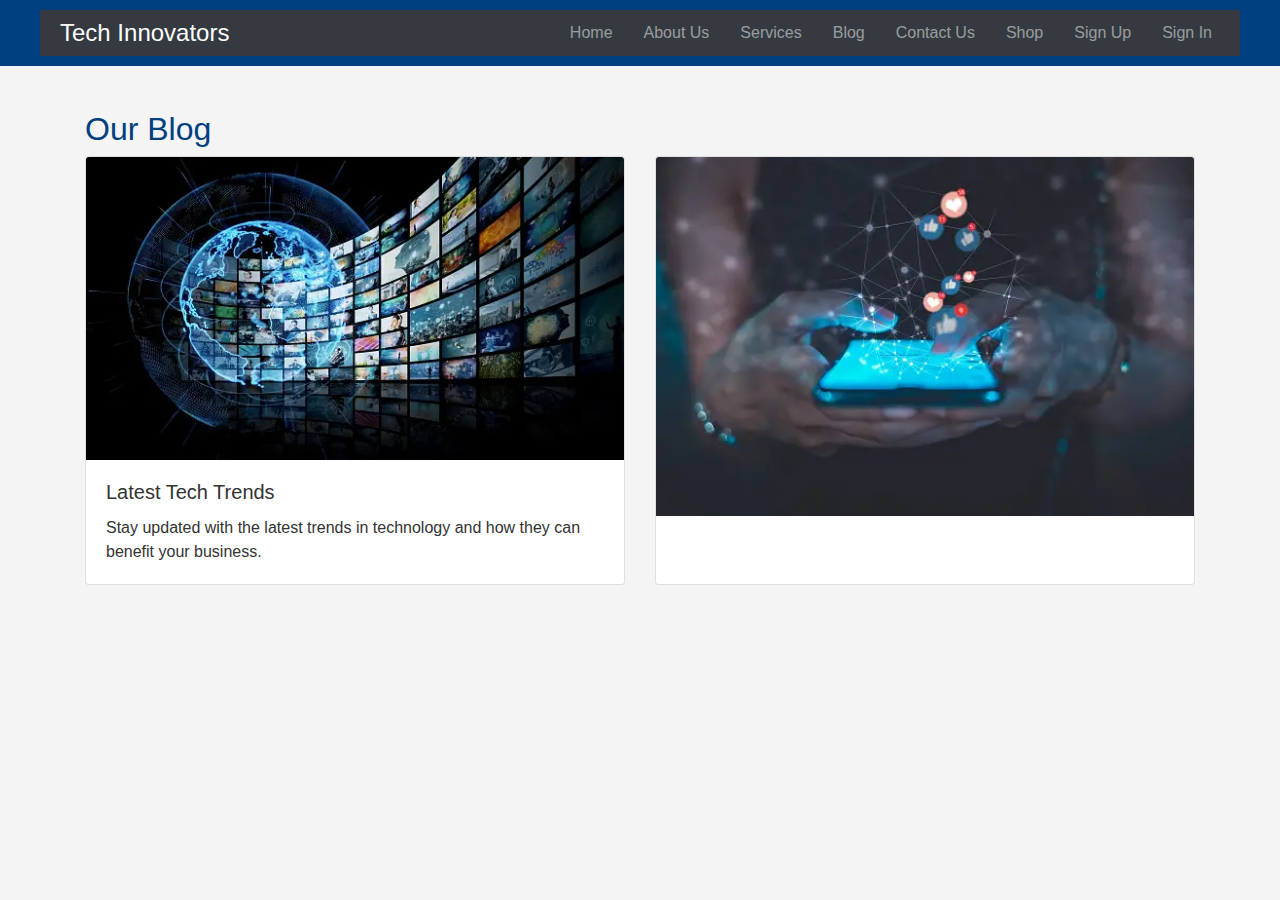
<file: blog.html>
<!DOCTYPE html>
<html lang="en">
<head>
    <meta charset="UTF-8">
    <meta name="viewport" content="width=device-width, initial-scale=1.0">
    <title>Blog</title>
    <link href="https://stackpath.bootstrapcdn.com/bootstrap/4.5.2/css/bootstrap.min.css" rel="stylesheet">
    <link href="styles.css" rel="stylesheet">
</head>
<body>
    <header>
        <nav class="navbar navbar-expand-lg navbar-dark bg-dark">
            <a class="navbar-brand" href="#">Tech Innovators</a>
            <button class="navbar-toggler" type="button" data-toggle="collapse" data-target="#navbarNav" aria-controls="navbarNav" aria-expanded="false" aria-label="Toggle navigation">
                <span class="navbar-toggler-icon"></span>
            </button>
            <div class="collapse navbar-collapse" id="navbarNav">
                <ul class="navbar-nav ml-auto">
                    <li class="nav-item"><a class="nav-link" href="index.html">Home</a></li>
                    <li class="nav-item"><a class="nav-link" href="about.html">About Us</a></li>
                    <li class="nav-item"><a class="nav-link" href="services.html">Services</a></li>
                    <li class="nav-item"><a class="nav-link" href="blog.html">Blog</a></li>
                    <li class="nav-item"><a class="nav-link" href="contact.html">Contact Us</a></li>
                    <li class="nav-item"><a class="nav-link" href="shop.html">Shop</a></li>
                    <li class="nav-item"><a class="nav-link" href="signup.html">Sign Up</a></li>
                    <li class="nav-item"><a class="nav-link" href="signin.html">Sign In</a></li>
                </ul>
            </div>
        </nav>
    </header>

    <main class="container mt-4">
        <h2>Our Blog</h2>
        <div class="card-deck">
            <div class="card">
                <img src="blog1.webp" class="card-img-top" alt="...">
                <div class="card-body">
                    <h5 class="card-title">Latest Tech Trends</h5>
                    <p class="card-text">Stay updated with the latest trends in technology and how they can benefit your business.</p>
                </div>
            </div>
            <div class="card">
                <img src="blog2.webp" class="card-img-top" alt="...">
                <div class="card-body">
</file>
<file: styles.css>
/* styles.css */

body {
    font-family: Arial, sans-serif;
    margin: 0;
    padding: 0;
    background-color: #f4f4f4;
    color: #333;
}

header {
    background-color: #004080;
    color: white;
    padding: 10px 0;
    position: sticky;
    top: 0;
    width: 100%;
    z-index: 1000;
}

.navbar {
    display: flex;
    justify-content: space-between;
    align-items: center;
    max-width: 1200px;
    margin: 0 auto;
    padding: 0 20px;
}

.navbar-brand {
    font-size: 1.5em;
    color: white;
    text-decoration: none;
}

.navbar-nav {
    list-style: none;
    display: flex;
    gap: 15px;
}

.navbar-nav li {
    display: inline;
}

.navbar-nav a {
    color: white;
    text-decoration: none;
    padding: 5px 10px;
}

.navbar-nav a:hover {
    background-color: #002060;
    border-radius: 5px;
}

main {
    padding: 20px;
}

.hero {
    text-align: center;
    padding: 50px 20px;
    background-color: #e6f2ff;
}

.hero h1 {
    font-size: 2.5em;
    margin-bottom: 10px;
}

.hero p {
    font-size: 1.2em;
}

section {
    margin-bottom: 30px;
}

.about, .services, .blog, .careers, .contact, .shop {
    background-color: white;
    padding: 20px;
    border-radius: 5px;
    box-shadow: 0 0 10px rgba(0, 0, 0, 0.1);
}

footer {
    background-color: #f4f4f4;
    text-align: center;
    padding: 10px 0;
    border-top: 1px solid #ddd;
}

footer p {
    margin: 0;
}

h2 {
    color: #004080;
}

.btn-primary {
    background-color: #004080;
    border-color: #004080;
}

.btn-primary:hover {
    background-color: #003060;
    border-color: #003060;
}

/* Responsive Design */
@media (max-width: 768px) {
    .navbar {
        flex-direction: column;
    }
    .navbar-nav {
        flex-direction: column;
        gap: 10px;
    }
}
</file>
